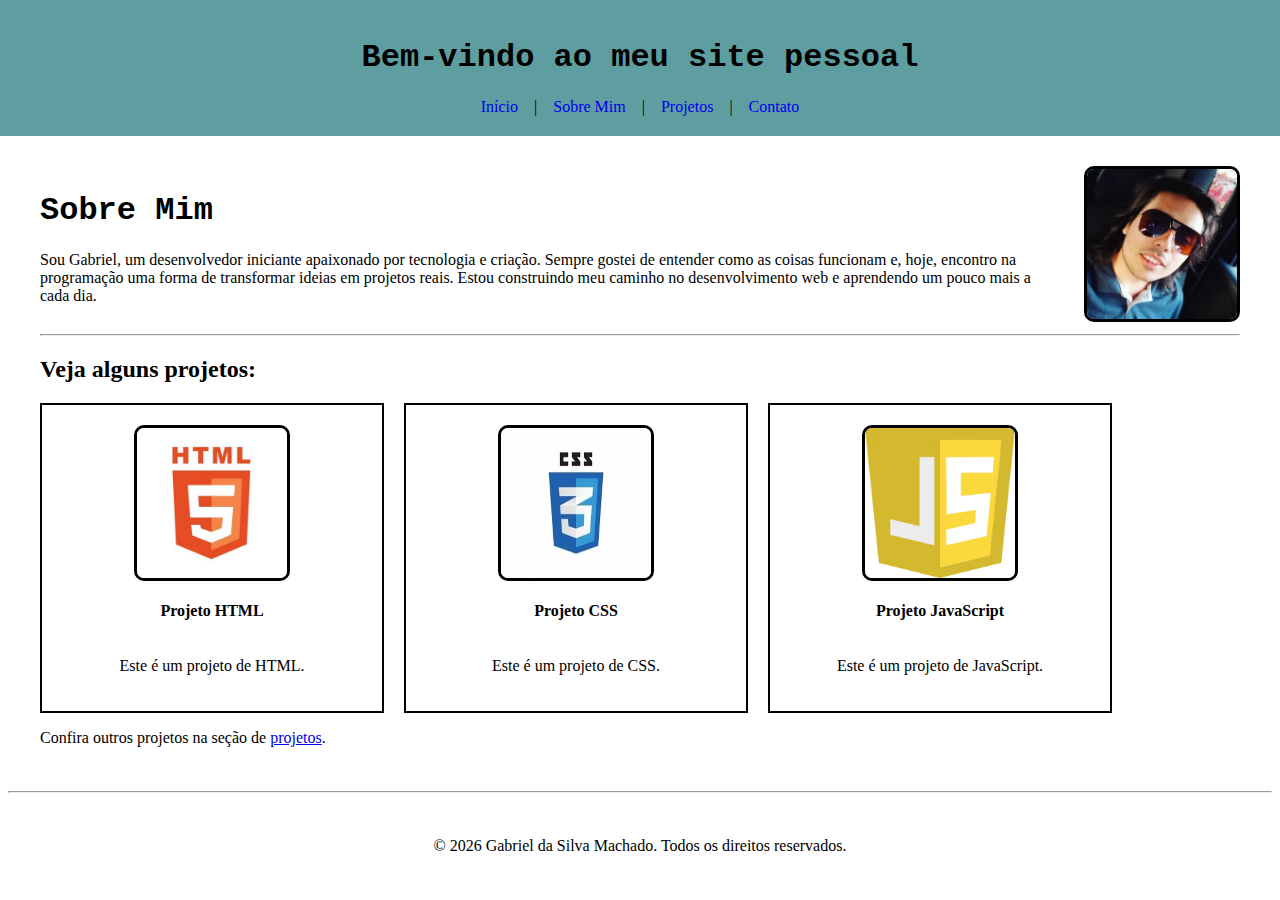
<file: index.html>
<!DOCTYPE html>
<html lang="pt-BR">
    <head>
        <title>Meu site pessoal</title>
        <meta charset="UTF-8">
        <meta name="viewport" content="width=device-width, initial-scale=1.0">
        <link rel="stylesheet" href="estilos.css">
    </head>

<body>
        <!-- header com navegação -->
        <header>
            <h1>Bem-vindo ao meu site pessoal</h1>
            <nav>
                <a href="index.html">Início</a> |
                <a href="sobre.html">Sobre Mim</a> |
                <a href="projetos.html">Projetos</a> |
                <a href="contato.html">Contato</a>
            </nav>
        </header>

    <main class="container">
            <section class="layout">
        <div class="text-box">
            <h1>Sobre Mim</h1>
                <p>Sou Gabriel, um desenvolvedor iniciante apaixonado por tecnologia e criação. Sempre gostei de entender como as coisas funcionam e, hoje, encontro na programação uma forma de transformar ideias em projetos reais. Estou construindo meu caminho no desenvolvimento web e aprendendo um pouco mais a cada dia.</p>
        </div>

        <div class="img-box">
            <img src="/img/gabriel oculos img.jpeg" alt="gabriel">
        </div>
        </section>
        <hr>
    <!--Seção cards projetos    -->
        <h2>Veja alguns projetos:</h2>
        <section class="cards">

    <div class="card">
        <img src="/img/html logo.jpg" alt="Projeto HTML">
        <h4>Projeto HTML</h4>
        <p>Este é um projeto de HTML.</p>
    </div>

    <div class="card">
        <img src="/img/css logo.jpg" alt="Projeto CSS">
        <h4>Projeto CSS</h4>
        <p>Este é um projeto de CSS.</p>
    </div>

    <div class="card">
        <img src="/img/js logo.jpg" alt="Projeto JavaScript">
        <h4>Projeto JavaScript</h4>
        <p>Este é um projeto de JavaScript.</p>
    </div>

        </section>
        <p>Confira outros projetos na seção de <a href="projetos.html">projetos</a>.</p>

    </main>
        <!-- Rodapé -->
        <hr>
        <footer>
            <p>&copy; 2026 Gabriel da Silva Machado. Todos os direitos reservados.</p>
        </footer>

</body>

</html>
</file>
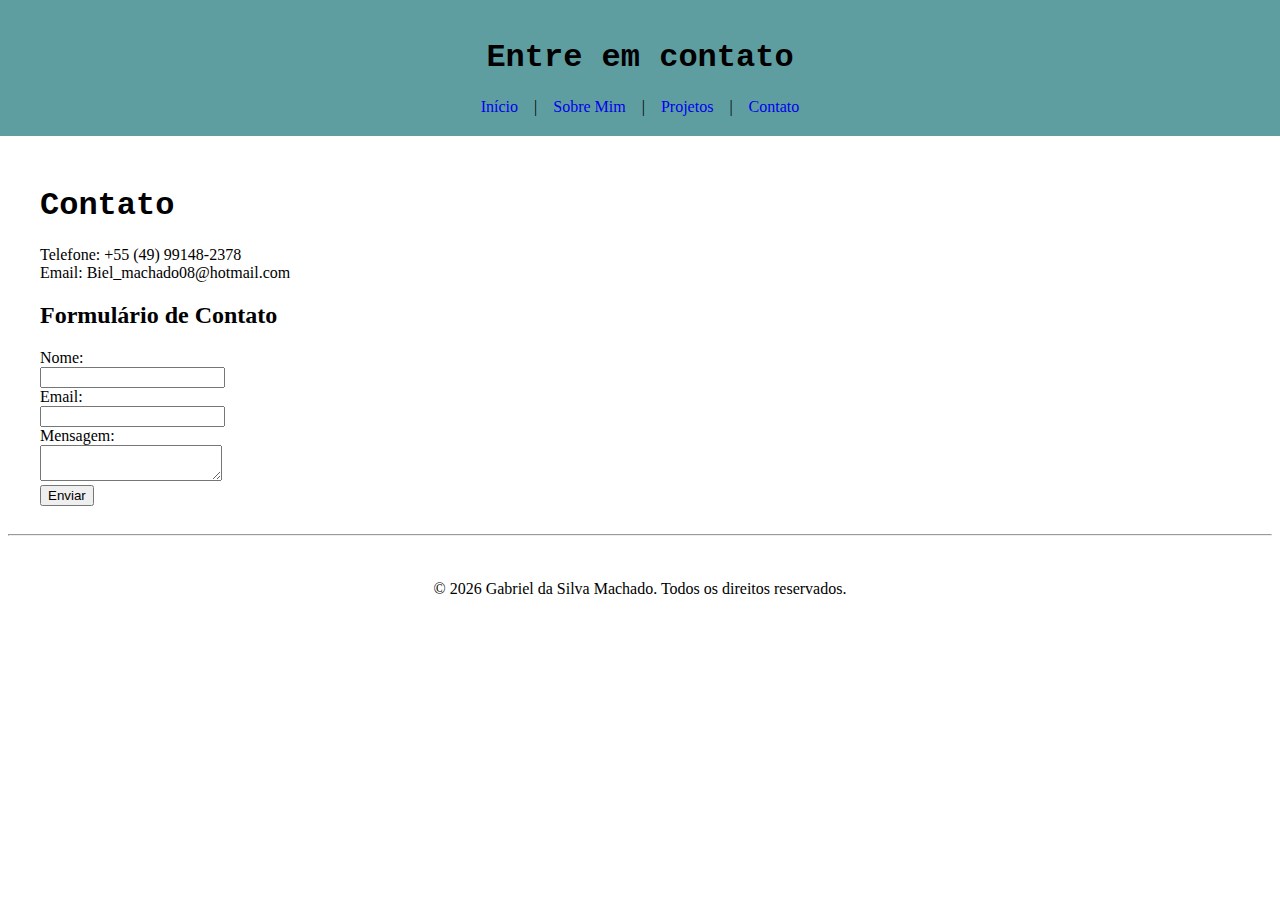
<file: contato.html>
<!DOCTYPE html>
<html lang="pt-BR">
    <head>
        <title>Contato</title>
        <meta charset="UTF-8">
        <meta name="viewport" content="width=device-width, initial-scale=1.0">
        <link rel="stylesheet" href="estilos.css">
    </head>

    <body>
        <!-- header com navegação -->
        <header>
            <h1>Entre em contato</h1>
            <nav>
                <a href="index.html">Início</a> |
                <a href="sobre.html">Sobre Mim</a> |
                <a href="projetos.html">Projetos</a> |
                <a href="contato.html">Contato</a>
            </nav>
             
             
        </header>
        <main class="container">
            <h1>Contato</h1>
            <p>Telefone: +55 (49) 99148-2378<br>
            Email: Biel_machado08@hotmail.com</p>

            <h2>Formulário de Contato</h2>

            <form>
                <label for="name">Nome:</label><br>
                <input type="text" id="name" name="name"><br>
                <label for="email">Email:</label><br>
                <input type="email" id="email" name="email"><br>
                <label for="message">Mensagem:</label><br>
                <textarea id="message" name="message"></textarea><br>
                <input type="submit" value="Enviar">
            </form>

        </main>
        <!-- Rodapé -->
        <hr>
        <footer>
            <p>&copy; 2026 Gabriel da Silva Machado. Todos os direitos reservados.</p>
        </footer>

    </body>

</html>
</file>
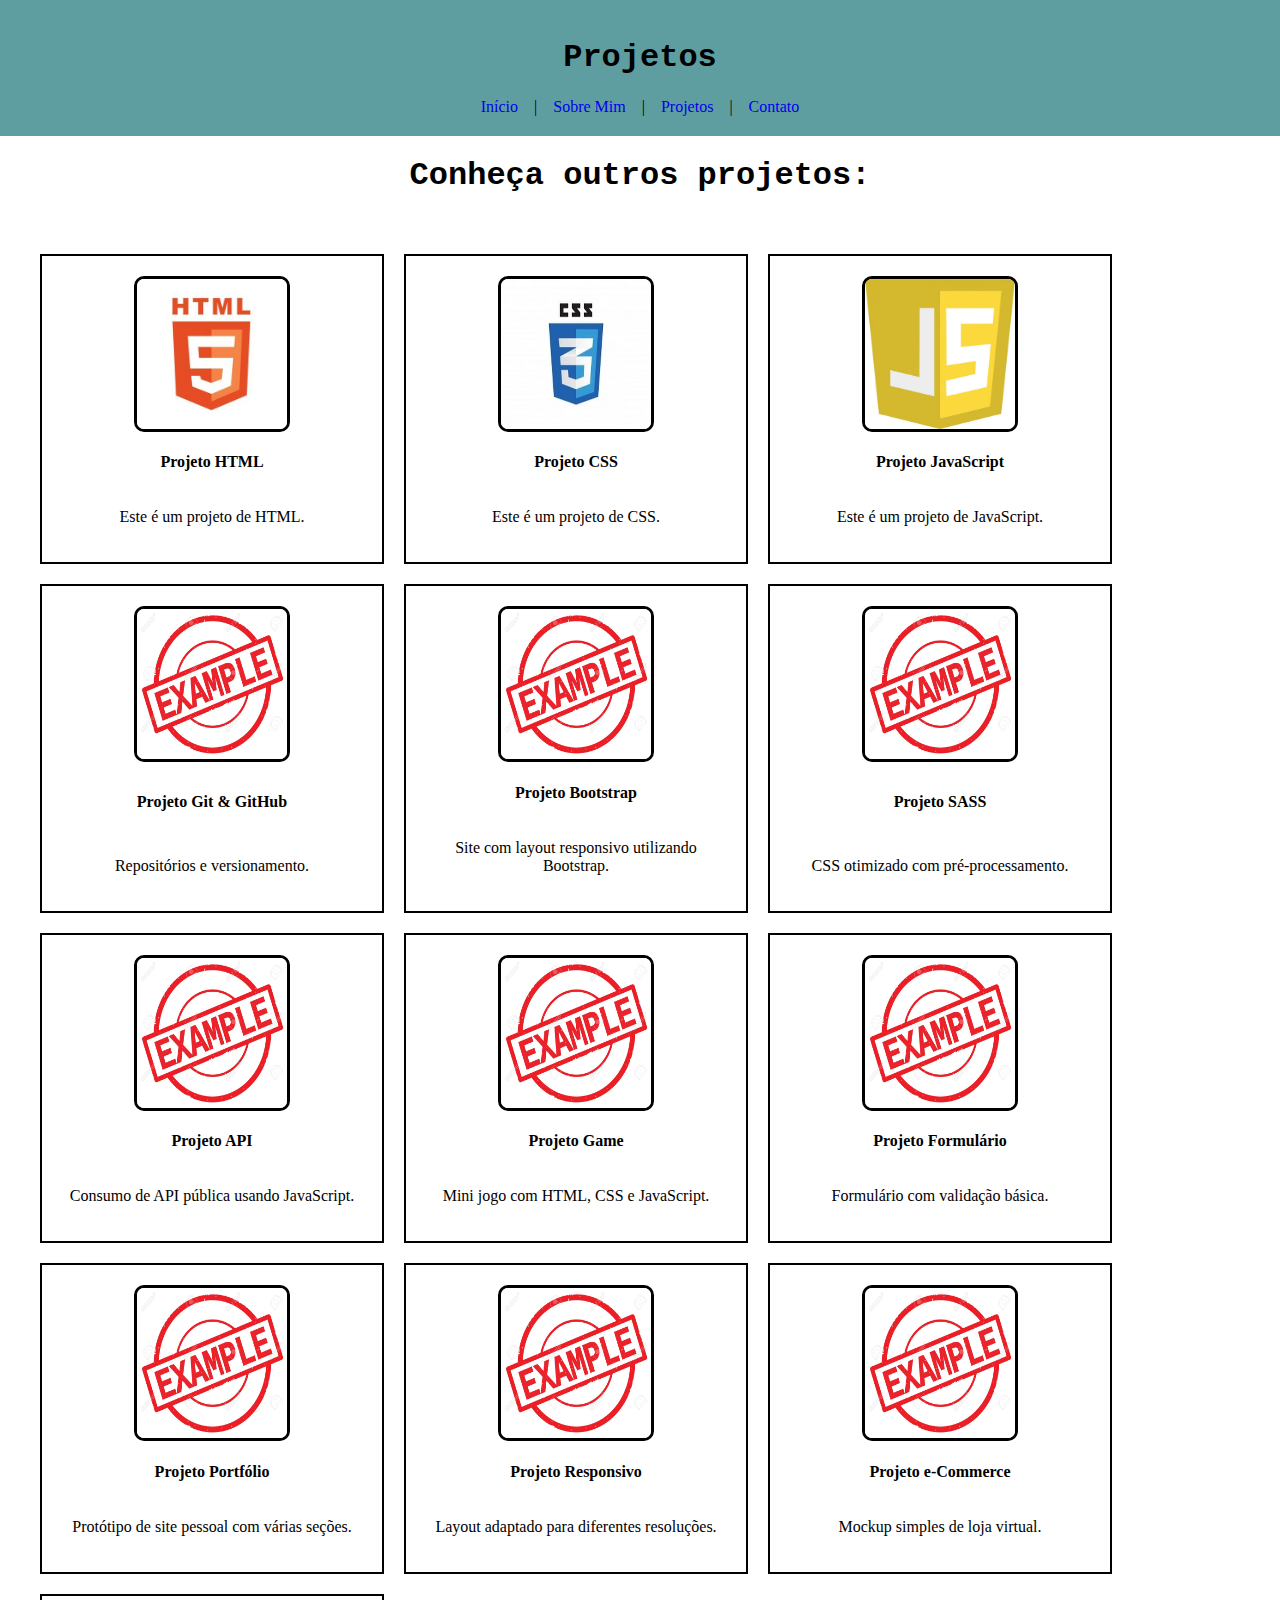
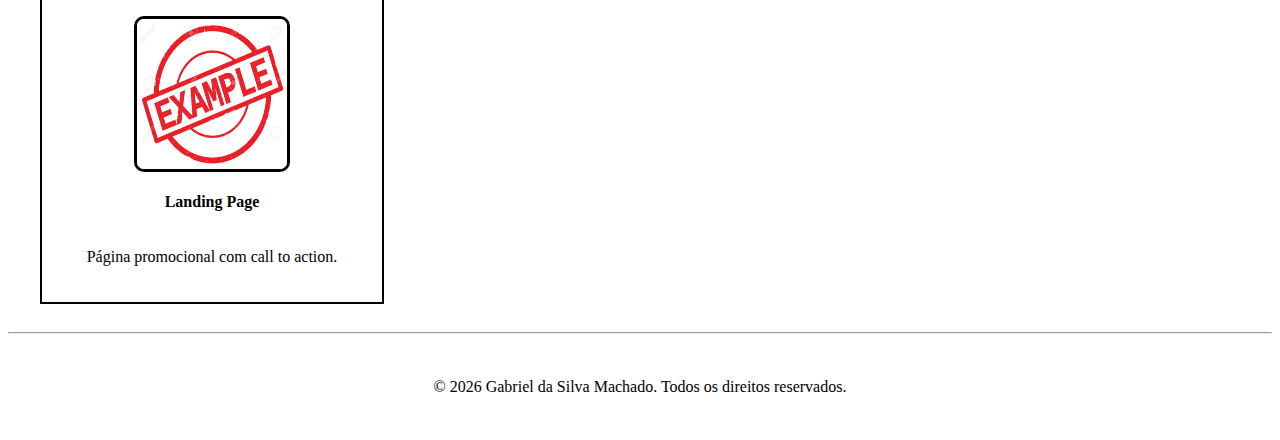
<file: projetos.html>
<!DOCTYPE html>
<html lang="pt-BR">
    <head>
        <title>Projetos</title>
        <meta charset="UTF-8">
        <meta name="viewport" content="width=device-width, initial-scale=1.0">
        <link rel="stylesheet" href="estilos.css">
    </head>

    <body>
        <!-- header com navegação -->
        <header>
            <h1>Projetos</h1>
            <nav>
                <a href="index.html">Início</a> |
                <a href="sobre.html">Sobre Mim</a> |
                <a href="projetos.html">Projetos</a> |
                <a href="contato.html">Contato</a>
            </nav>
             
             
        </header>
        <h1 style="text-align: center;">Conheça outros projetos:</h1><br>
    <main class="container">
        <section class="cards">

            <div class="card">
                <img src="/img/html logo.jpg" alt="Projeto HTML">
                <h4>Projeto HTML</h4>
                <p>Este é um projeto de HTML.</p>
            </div>

            <div class="card">
                <img src="/img/css logo.jpg" alt="Projeto CSS">
                <h4>Projeto CSS</h4>
                <p>Este é um projeto de CSS.</p>
            </div>

            <div class="card">
                <img src="/img/js logo.jpg" alt="Projeto JavaScript">
                <h4>Projeto JavaScript</h4>
                <p>Este é um projeto de JavaScript.</p>
            </div>

            <div class="card">
                <img src="/img/exemplo.jpg" alt="Projeto GitHub">
                <h4>Projeto Git & GitHub</h4>
                <p>Repositórios e versionamento.</p>
            </div>

            <div class="card">
                <img src="/img/exemplo.jpg" alt="Projeto Bootstrap">
                <h4>Projeto Bootstrap</h4>
                <p>Site com layout responsivo utilizando Bootstrap.</p>
            </div>

            <div class="card">
                <img src="/img/exemplo.jpg" alt="Projeto SASS">
                <h4>Projeto SASS</h4>
                <p>CSS otimizado com pré-processamento.</p>
            </div>

            <div class="card">
                <img src="/img/exemplo.jpg" alt="Projeto API">
                <h4>Projeto API</h4>
                <p>Consumo de API pública usando JavaScript.</p>
            </div>

            <div class="card">
                <img src="/img/exemplo.jpg" alt="Projeto Game">
                <h4>Projeto Game</h4>
                <p>Mini jogo com HTML, CSS e JavaScript.</p>
            </div>

            <div class="card">
                <img src="/img/exemplo.jpg" alt="Projeto Formulário">
                <h4>Projeto Formulário</h4>
                <p>Formulário com validação básica.</p>
            </div>

            <div class="card">
                <img src="/img/exemplo.jpg" alt="Projeto Portfólio">
                <h4>Projeto Portfólio</h4>
                <p>Protótipo de site pessoal com várias seções.</p>
            </div>

            <div class="card">
                <img src="/img/exemplo.jpg" alt="Projeto Responsivo">
                <h4>Projeto Responsivo</h4>
                <p>Layout adaptado para diferentes resoluções.</p>
            </div>

            <div class="card">
                <img src="/img/exemplo.jpg" alt="Projeto e-Commerce">
                <h4>Projeto e-Commerce</h4>
                <p>Mockup simples de loja virtual.</p>
            </div>

            <div class="card">
                <img src="/img/exemplo.jpg" alt="Projeto Landing Page">
                <h4>Landing Page</h4>
                <p>Página promocional com call to action.</p>
            </div>

        </section>
    </main>

        <!-- Rodapé -->
        <hr>
        <footer>
            <p>&copy; 2026 Gabriel da Silva Machado. Todos os direitos reservados.</p>
        </footer>

    </body>

</html>
</file>
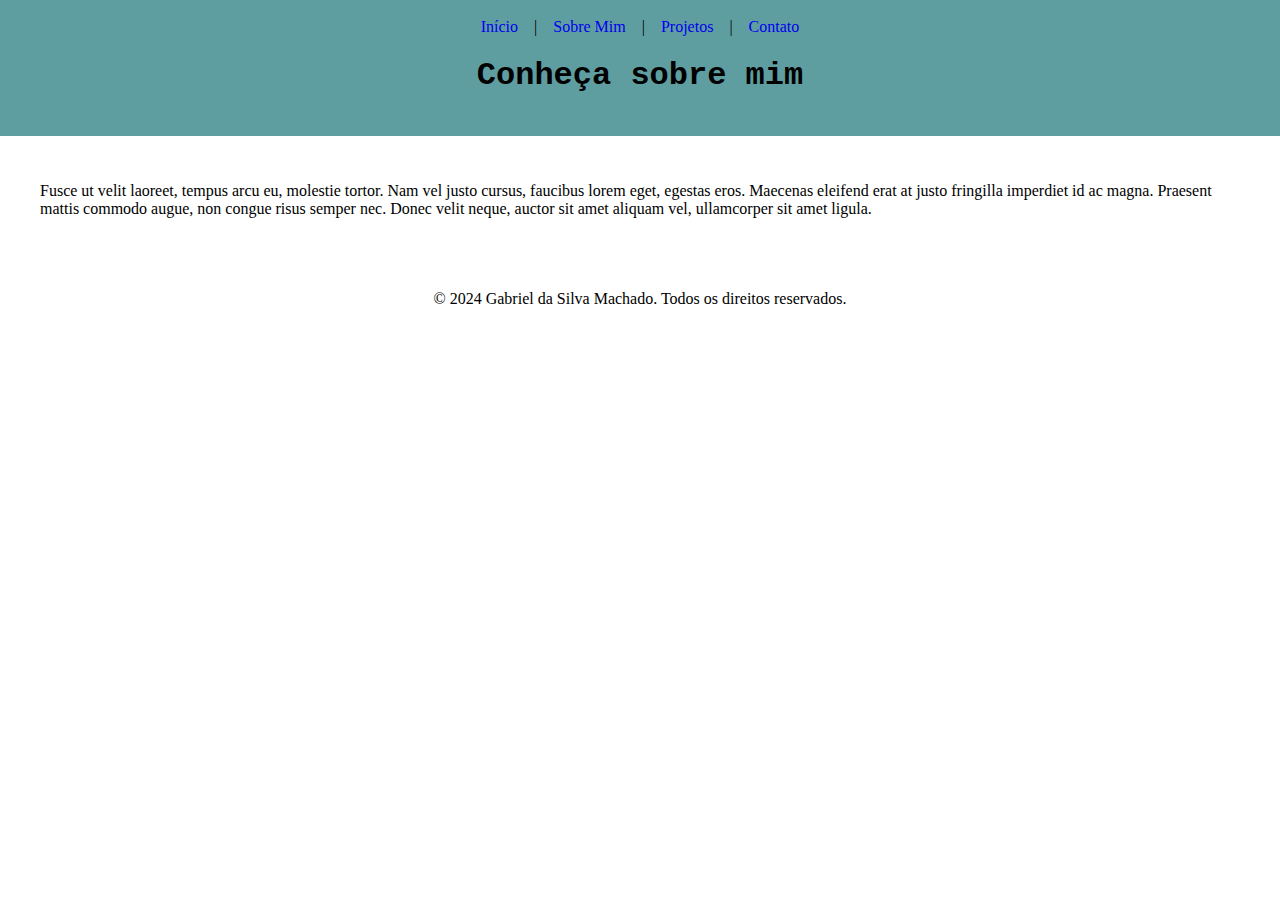
<file: sobre.html>
<!DOCTYPE html>
<html lang="pt-BR">
    <head>
        <title>Sobre mim</title>
        <meta charset="UTF-8">
        <meta name="viewport" content="width=device-width, initial-scale=1.0">
        <link rel="stylesheet" href="estilos.css">
    </head>

    <body>
        <!-- header com navegação -->
        <header>
            <nav>
                <a href="index.html">Início</a> |
                <a href="sobre.html">Sobre Mim</a> |
                <a href="projetos.html">Projetos</a> |
                <a href="contato.html">Contato</a>
            </nav>
             <h1>Conheça sobre mim</h1>
             
        </header>
        <main class="container">

        <p>Fusce ut velit laoreet, tempus arcu eu, molestie tortor. Nam vel justo cursus, faucibus lorem eget, egestas eros. Maecenas eleifend erat at justo fringilla imperdiet id ac magna. Praesent mattis commodo augue, non congue risus semper nec. Donec velit neque, auctor sit amet aliquam vel, ullamcorper sit amet ligula.</p>
        </main>
        <!-- Rodapé -->
        <footer>
            <p>&copy; 2024 Gabriel da Silva Machado. Todos os direitos reservados.</p>
        </footer>

    </body>

</html>
</file>
<file: estilos.css>
/* estilos.css */
img {
    width: 150px;
    height: 150px;
    border-radius: 10px;
    border-style: solid;
}

header {
    background-color: cadetblue;
    padding: 20px;
    text-align: center;
    margin-top: -10px;
    margin-bottom: 10px;
    margin-left: -8px;
    margin-right: -8px;
}

h1{
    font-family: 'Courier New', monospace;
}

footer{
    text-align: center;
    padding: 20px;
}

.container{
    max-width: 1200px;
    margin: 0 auto;
    padding: 20px;
    
}

.cards {
    display: flex;
    gap: 20px;
    flex-wrap: wrap;
}


 .card {
  flex: 1 1 250px;      
  max-width: 300px;    
  min-height: 260px;   
  border: 2px solid black;
  padding: 20px;
  text-align: center;
  display: flex;
  flex-direction: column;
  justify-content: space-between;
  align-items: center;
}


.card img {
    max-width: 100%;
    height: 150px;
}


.layout {
    display: flex;
    align-items: center;
    gap: 20px;
}

nav a{
    padding: 10px 12px;
    text-decoration: none;
}
</file>
